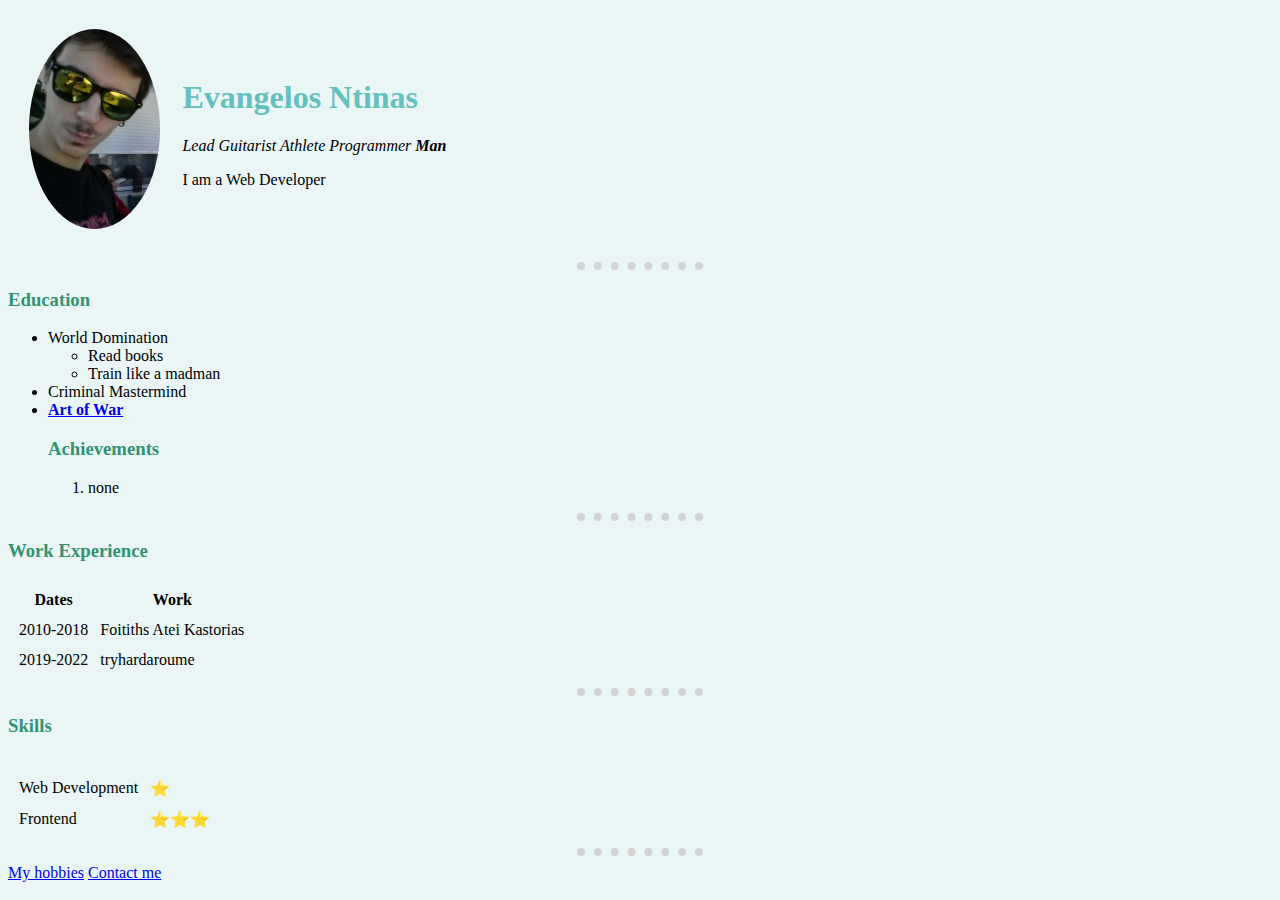
<file: index.html>
<!DOCTYPE html>
<html lang="en">
  <head>
    <meta charset="UTF-8" />
    <meta http-equiv="X-UA-Compatible" content="IE=edge" />
    <meta name="viewport" content="width=device-width, initial-scale=1.0" />
    <title>Evan's Personal Site</title>
    <link rel="stylesheet" href="css/styles.css" />
  </head>

  <body>
    <table cellspacing="20">
      <tr>
        <td>
          <img src="images/HandsomeMan.png" alt="Picture of a handsome man" />
        </td>
        <td>
          <h1>Evangelos Ntinas</h1>
          <p>
            <i>Lead Guitarist Athlete Programmer <strong>Man</strong></i>
          </p>
          <p>I am a Web Developer</p>
        </td>
      </tr>
    </table>

    <hr />
    <h3>Education</h3>
    <ul>
      <li>
        World Domination
        <ul>
          <li>Read books</li>
          <li>Train like a madman</li>
        </ul>
      </li>
      <li>Criminal Mastermind</li>
      <li>
        <a href="https://en.wikipedia.org/wiki/The_Art_of_War"
          ><strong>Art of War</strong></a
        >
      </li>
      <h3>Achievements</h3>
      <ol>
        <li>none</li>
      </ol>
    </ul>
    <hr />
    <h3>Work Experience</h3>
    <table cellspacing="10">
      <thead>
        <tr>
          <th>Dates</th>
          <th>Work</th>
        </tr>
      </thead>
      <tbody>
        <tr>
          <td>2010-2018</td>
          <td>Foitiths Atei Kastorias</td>
        </tr>
        <tr>
          <td>2019-2022</td>
          <td>tryhardaroume</td>
        </tr>
      </tbody>
    </table>
    <hr />
    <h3>Skills</h3>

    <table cellspacing="10">
      <tr>
        <td>
          <tr>
            <td>Web Development</td>
            <td>⭐</td>
          </tr>
          <tr>
            <td>Frontend</td>
            <td>⭐⭐⭐</td>
          </tr>
        </td>
      </tr>
    </table>

    <hr />
    <a href="Hobbies.html">My hobbies</a>
    <a href="Contact.html">Contact me</a>
  </body>
</html>
</file>
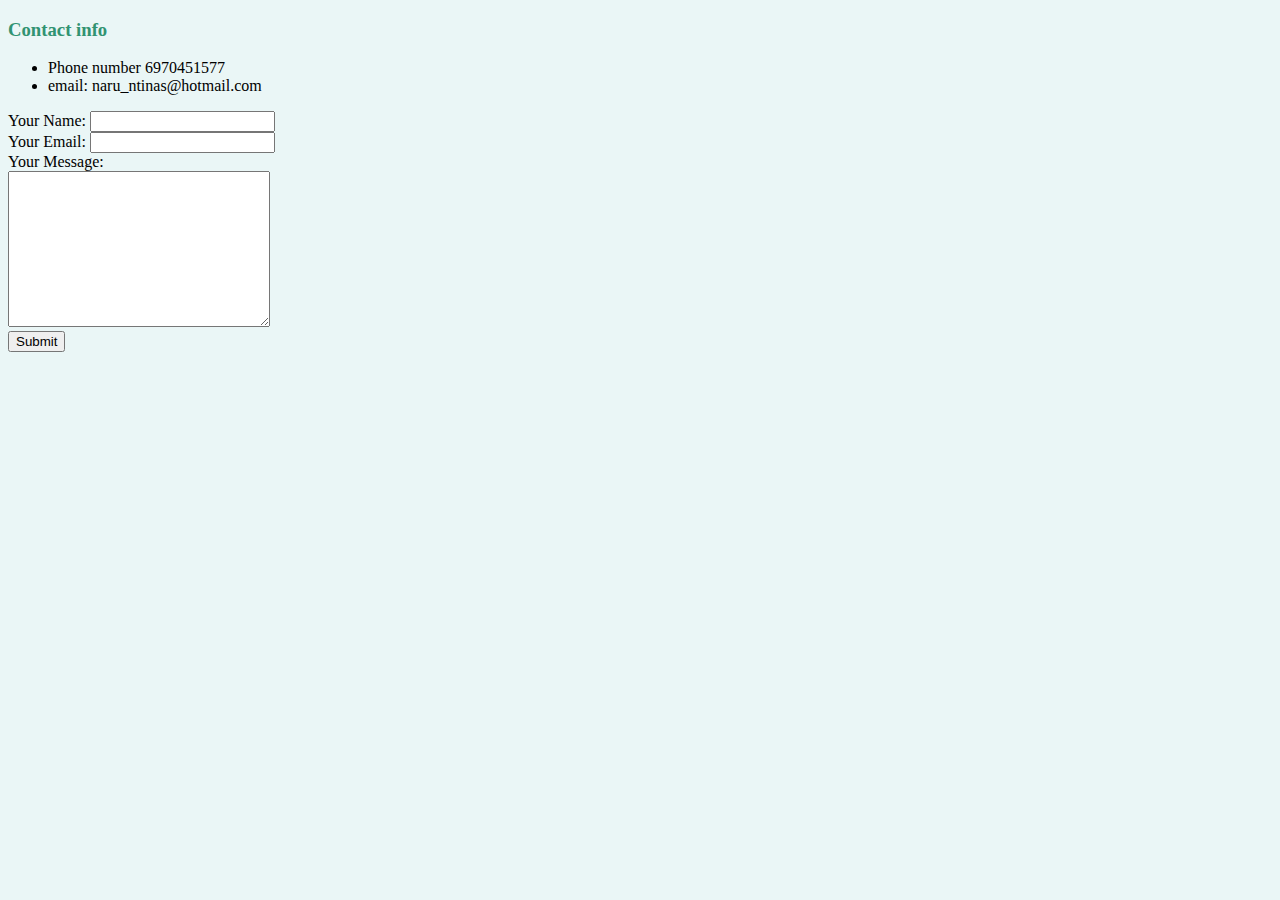
<file: Contact.html>
<!DOCTYPE html>
<html lang="en">
  <head>
    <meta charset="UTF-8" />
    <meta http-equiv="X-UA-Compatible" content="IE=edge" />
    <meta name="viewport" content="width=device-width, initial-scale=1.0" />
    <title>Contact info</title>
    <link rel="stylesheet" href="css/styles.css" />
  </head>
  <body>
    <h3>Contact info</h3>
    <ul>
      <li>Phone number 6970451577</li>
      <li>email: naru_ntinas@hotmail.com</li>
    </ul>
    <form
      action="mailto:ntinasnaru@gmail.com"
      method="post"
      enctype="text/plain"
    >
      <label for="">Your Name:</label>
      <input type="text" name="yourName" value="" /><br />
      <label for="">Your Email:</label>
      <input type="email" name="yourEmail" value="" /><br />
      <label for="">Your Message:</label><br />
      <textarea name="yourMessage" cols="30" rows="10"></textarea><br />
      <input type="submit" name="" />
    </form>
  </body>
</html>
</file>
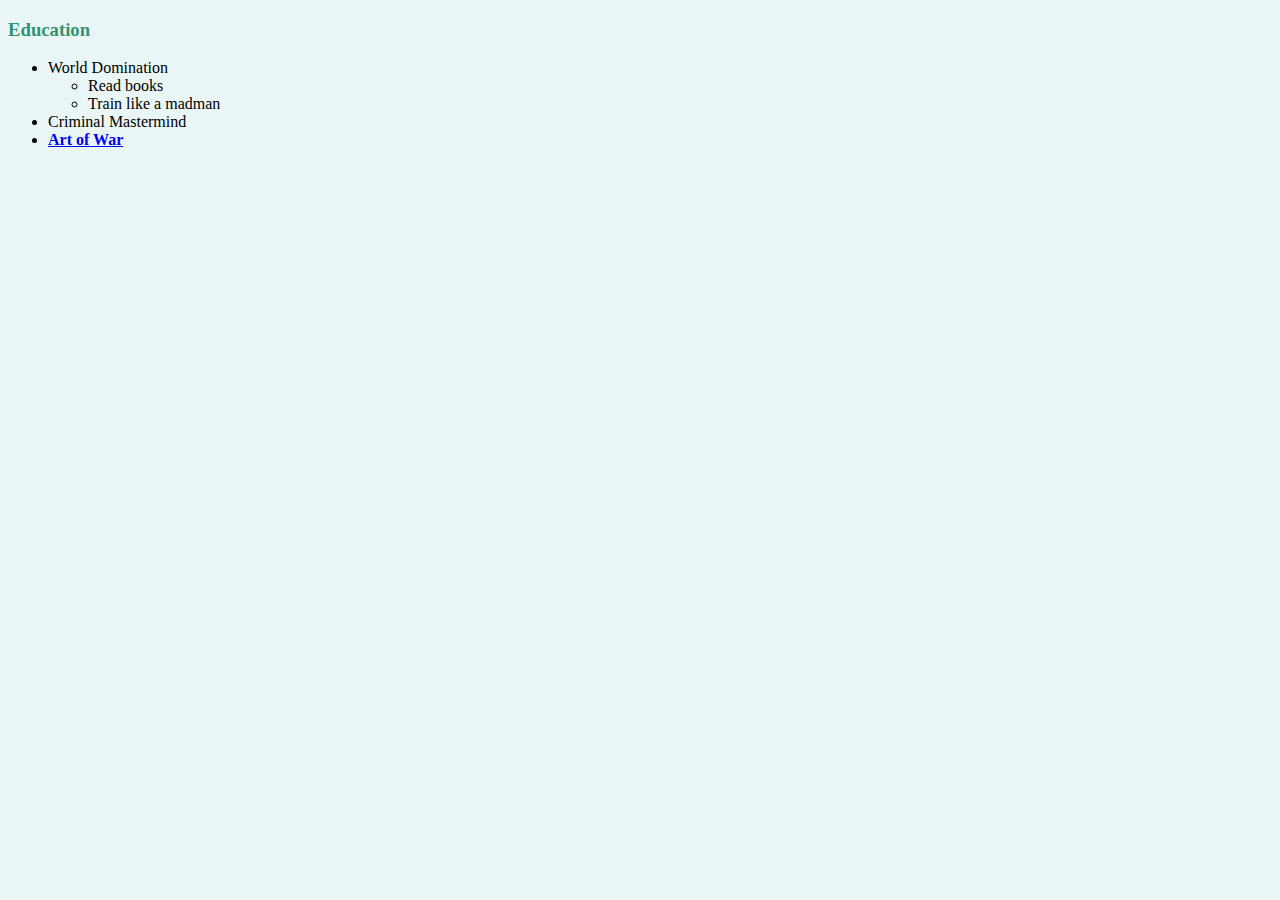
<file: Hobbies.html>
<!DOCTYPE html>
<html lang="en">
<head>
 <meta charset="UTF-8">
 <meta http-equiv="X-UA-Compatible" content="IE=edge">
 <meta name="viewport" content="width=device-width, initial-scale=1.0">
 <title>My Hobbies</title>
 <link rel="stylesheet" href="css/styles.css" />
</head>
<body>
 <h3>Education</h3>
    <ul>
      <li>
        World Domination
        <ul>
          <li>Read books</li>
          <li>Train like a madman</li>
        </ul>
      </li>
      <li>Criminal Mastermind</li>
      <li>
        <a href="https://en.wikipedia.org/wiki/The_Art_of_War"
          ><strong>Art of War</strong></a
        >
      </li>
</body>
</html>
</file>
<file: css/styles.css>
body {
  background-color: #eaf6f6;
}
hr {
  border-style: none;
  border-top-style: dotted;
  border-color: lightgrey;
  border-width: 8px;
  width: 10%;
}
img {
  height: 200px;
  border-radius: 100%;
}

h1 {
  color: #66bfbf;
}

h3 {
  color: rgb(49, 147, 114);
}
</file>
